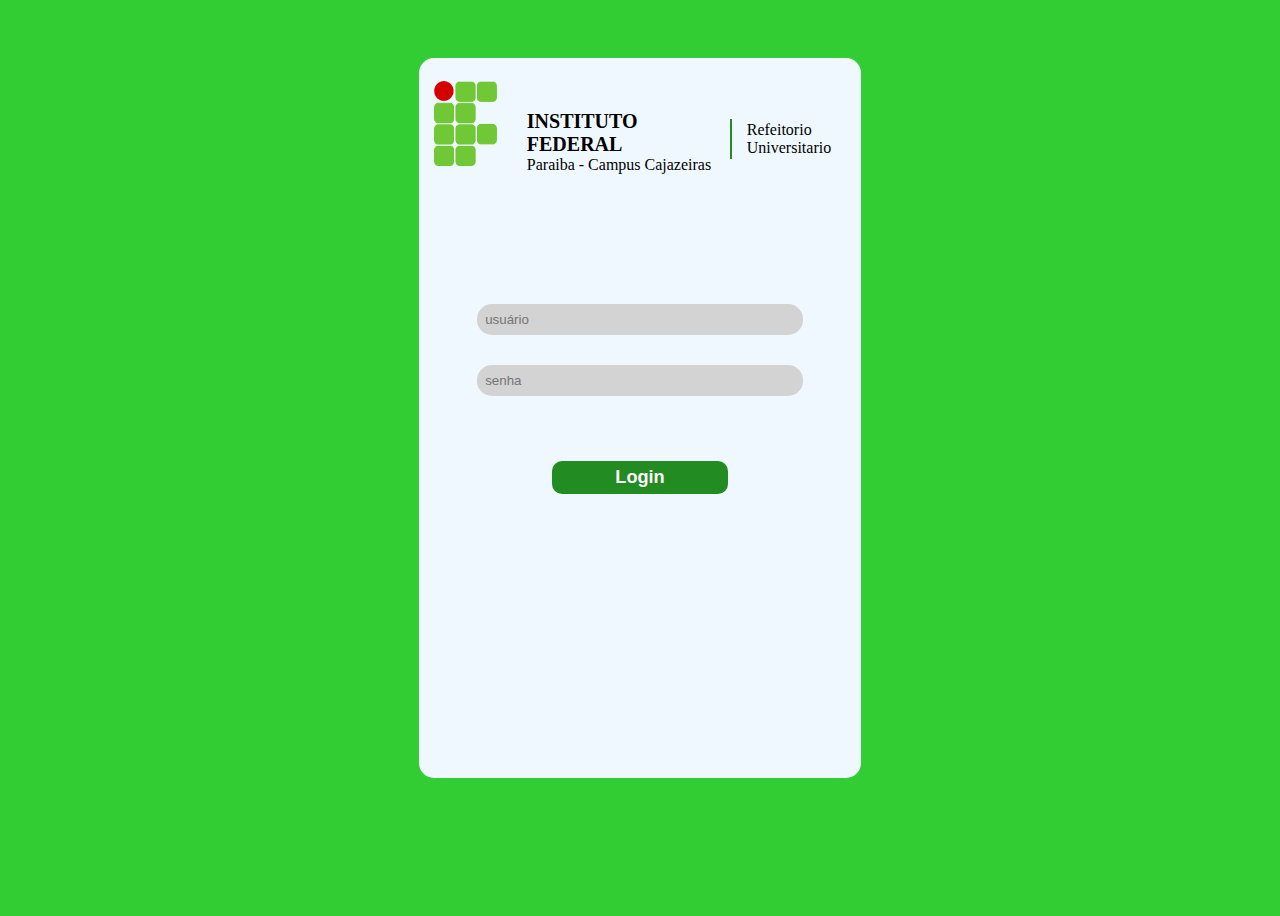
<file: index.html>
<!DOCTYPE html>
<html lang="en">
<head>
    <meta charset="UTF-8">
    <meta http-equiv="X-UA-Compatible" content="IE=edge">
    <meta name="viewport" content="width=device-width, initial-scale=1.0">
    <link rel="stylesheet" href="style.css">
    <title>Document</title>
</head>
<body class="body">
    <div class="conteiner">
        <div class="titulo">
            <img src="if_imagem-removebg-preview.png" alt="" id="img">
            <section id="secao_titulo">
                <h1 id="titulo__if">INSTITUTO FEDERAL</h1>
                <p id="paragrafo__if">Paraiba - Campus Cajazeiras</p>
            </section>
            <div id="traco"></div>
            <section id="secao_titulo2">
                <p>Refeitorio <br> Universitario </p> 
            </section>
           
        </div>
        <div class="input">
            
                <input class="usuario" type="text" placeholder="usuário">
                <input class="usuario" type="text" placeholder="senha">
                <button type="submit" id="btn">Login</button>
            
        </div>
    </div>
</body>
</html>
</file>
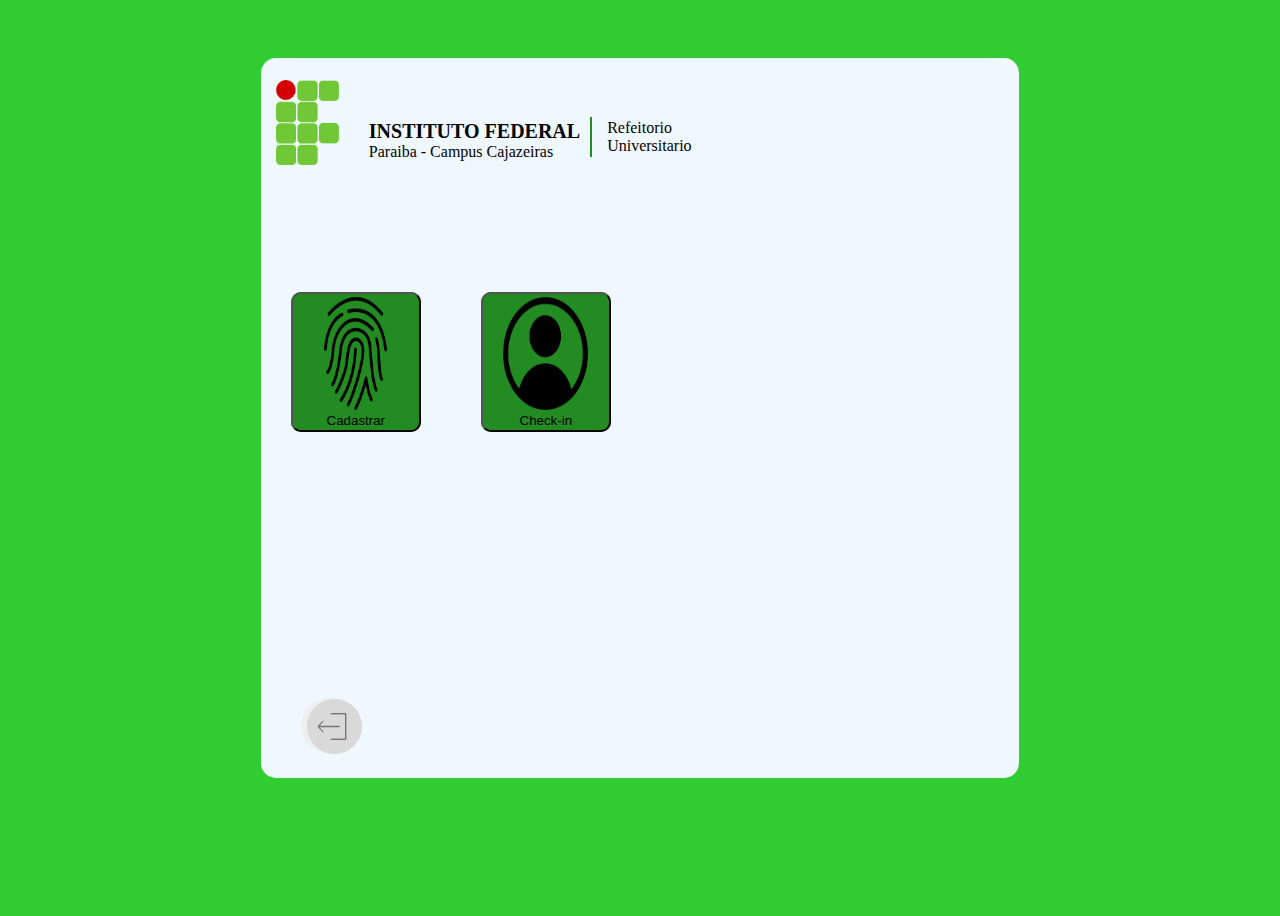
<file: cadastro.html>
<!DOCTYPE html>
<html lang="en">
<head>
    <meta charset="UTF-8">
    <meta http-equiv="X-UA-Compatible" content="IE=edge">
    <meta name="viewport" content="width=device-width, initial-scale=1.0">
    <link rel="stylesheet" href="cadastro.css">
    <title>Document</title>
</head>
<body class="body">
    <div class="conteiner">
        <div class="titulo">
            <img src="if_imagem-removebg-preview.png" alt="" id="img">
            <section id="secao_titulo">
                <h1 id="titulo__if">INSTITUTO FEDERAL</h1>
                <p id="paragrafo__if">Paraiba - Campus Cajazeiras</p>
            </section>
            <div id="traco"></div>
            <section id="secao_titulo2">
                <p>Refeitorio <br> Universitario </p> 
            </section>
         
        </div>
        <div class="conteiner__opcao">
            <div class="opcao">
                <button type="button" class="opcao__button" ><img src="imagem-biometria.png" class="imagem__cadastro" alt=""> Cadastrar</button>

            </div>
                
            
            <div class="opcao">
                <button type="button" class="opcao__button"><img src="imagem-perfil.png" class="imagem__cadastro" alt="">Check-in</button>
                
            </div>
        </div>
        <div class="imagem_seta">
            <button type="button" id="button_seta"><img src="logout.png" id="imagem__seta" alt=""></button>

        </div>
    </div>
</body>
</html>
</file>
<file: style.css>
.body{
    height: 100vh;
    width: auto;
    display: flex;
    background-color: #32CD32;
    justify-content: center;
    font-family:cursive
}
.conteiner{
    background-color: #F0F8FF;
    width: 35%;
    height: 80%;
    display: flex;
    flex-direction: column;
    border-radius: 15px;
    margin: 50px 0 0 0;

}
#img{
    width: 63px;
    height: 85px;
}
.titulo{
    display: flex;
    align-items: center;
    margin: 15px;
}
#titulo__if{
   font-size: 1.25em; 
   margin-block-end: 0em;


}
#paragrafo__if{
    margin-block-start: 0em;
    margin-block-end: 0em;
}
#secao_titulo{
 margin: 24px 10px 0 30px;
}
#secao_titulo2{
    margin: 30px 15px 0 15px;
}
#traco{
    width: 2px;
    height: 40px;
    background-color: #228B22;
    margin: 30px 0 0 0;
}
.input{
    display: flex;
    flex-direction: column;
    align-items: center;
    justify-content: center;
    align-items: center;
    margin: 100px 0 0 0;
}

.usuario{
    width: 70%;
    margin: 15px 0 15px 0;
    border-radius: 15px;
    padding: 8px;
    background-color: 	#D3D3D3;
    border: none;
}
#btn{
    width: 40%;
    padding: 6px;
    background-color: #228B22;
    color: #FFFAFA;
    font-size: 1.134em;
    font-weight: bold;
    border-radius: 10px;
    margin: 50px 0 0 0;
    border: none;
}
</file>
<file: cadastro.css>
.body{
    height: 100vh;
    width: auto;
    display: flex;
    background-color: #32CD32;
    justify-content: center;
    font-family:cursive;
}
.conteiner{
    background-color: #F0F8FF;
    width: 60%;
    height: 80%;
    display: flex;
    flex-direction: column;
    border-radius: 15px;
    margin: 50px 0 0 0;
    justify-content:space-between;

}
#img{
    width: 63px;
    height: 85px;
}
.titulo{
    display: flex;
    align-items: center;
    margin: 15px;
}
#titulo__if{
   font-size: 1.25em; 
   margin-block-end: 0em;


}
#paragrafo__if{
    margin-block-start: 0em;
    margin-block-end: 0em;
}
#secao_titulo{
 margin: 24px 10px 0 30px;
}
#secao_titulo2{
    margin: 30px 15px 0 15px;
}
#traco{
    width: 2px;
    height: 40px;
    background-color: #228B22;
    margin: 30px 0 0 0;
}

.conteiner__opcao{
 display: flex;
 width: 100%;
 margin: 0 0 160px;

}
.imagem__cadastro{
    width: 85px;
    height: 113px;
    
}
.opcao{
 
    display: flex;
    flex-direction: column;
    background-color: #228B22;
    margin: 0 30px 0 30px;
    display: flex;
    align-items: center;
    justify-content: center;
    border-radius: 10px;
    
}
.opcao__button{
    background-color: #228B22;
    border-radius: 10px;
    width: 130px;
    height: 140px;
    align-self: center;
    border-radius: 10px;
}
.opcao__button:hover{
    cursor: pointer;
}
.imagem_seta{
margin: 0 0 20px 40px;
}
#imagem__seta{
    width: 55px;
    height: 55px;
    
}
#button_seta{
    border-radius: 100px;
    border: none;
    width: 55px;
    height: 55px;
}
#button_seta:hover{
    cursor: pointer;
}
</file>
